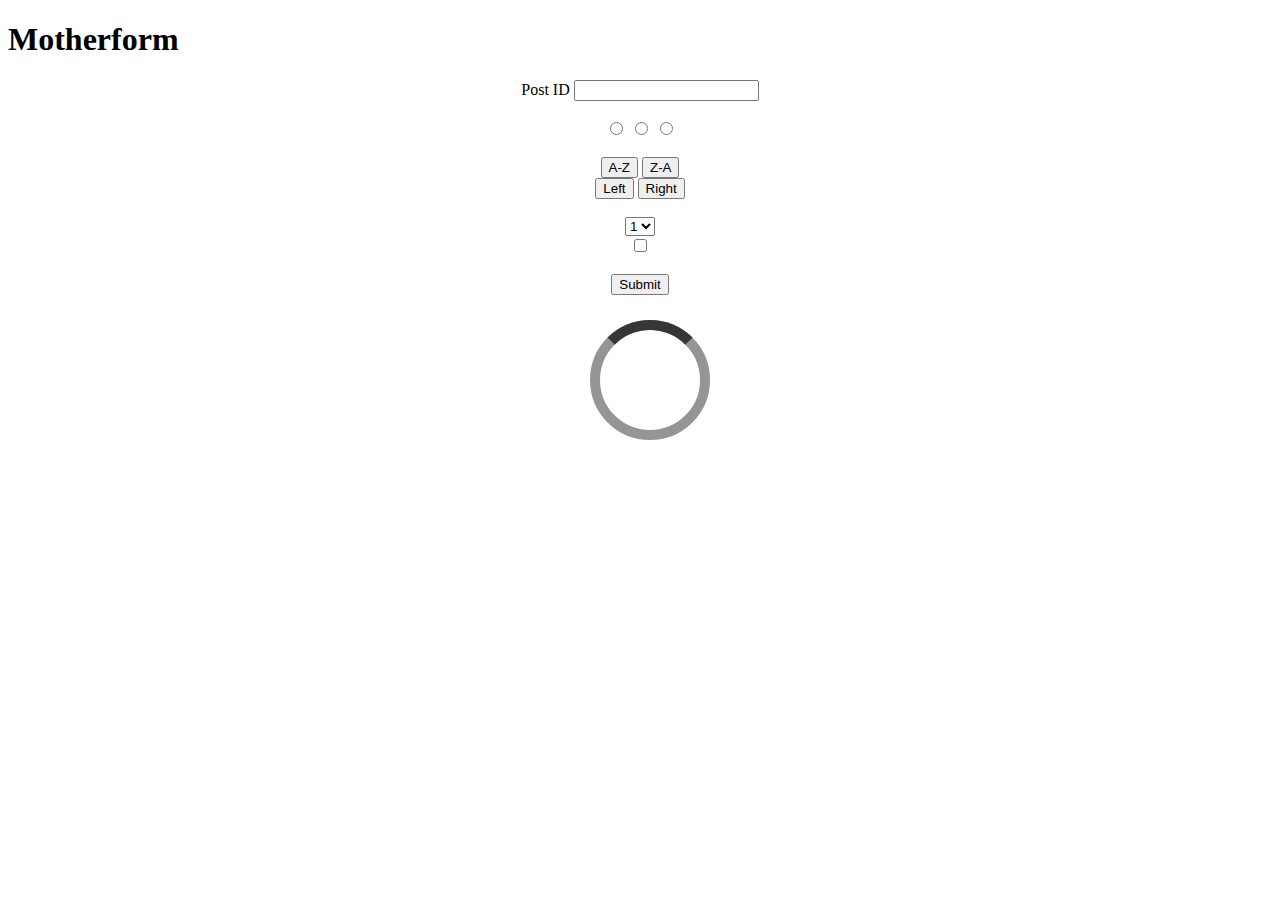
<file: index.html>
<!DOCTYPE html>
<html lang="en">
<head>
  <meta charset="UTF-8">
  <meta name="viewport" content="width=device-width, initial-scale=1.0">
  <title>Document</title>
  <link href="ajax-form.css" rel="stylesheet">
</head>
<body>
  <h1 class="kw-page-headline">
    Motherform
  </h1>
  <div>
    <!-- <form action="https://jsonplaceholder.typicode.com/comments?postId"
        data-mf-init data-mf-container=".mf-response-container" data-mf-query-params="true"
        data-mf-pgn="{'type': 'pagination', 'pattern': '< [5] >', 'container': '.mf-pagination', 'pageSize': 10, 'totalCount': 88}"
        data-mf-pgn-model="{'response': 'data', 'pageSize': 'pagesize','pageNumber': 'pagenumber', 'totalCount': 'totalCount'}"> -->
    <form action="https://jsonplaceholder.typicode.com/comments?postId" class="mf-init" style="text-align: center;">
      <div>
        <label for="postId">Post ID</label>
        <input id="postId" type="text" name="postId">
      </div>
      <br>
      <input type="radio" name="color" value="red">
      <input type="radio" name="color" value="green">
      <input type="radio" name="color" value="blue">
      <br>
      <br>
      <div>
          <button name="sort" value="up">A-Z</button>
          <button name="sort" value="down">Z-A</button>
      </div>
      <div>
        <button name="direction" value="left">Left</button>
        <button name="direction" value="right">Right</button>
    </div>
      <br>
      <select name="select" value="1" id="">
        <option value="1">1</option>
        <option value="2">2</option>
        <option value="3">3</option>
        <option value="4">4</option>
      </select>
      <!-- <textarea name="message" rows="10" cols="30">
        The cat was playing in the garden.
      </textarea> -->
      <br>
      <input type="checkbox" name="apply" value="yes">
      <br>
      <input type="hidden" name="lang" value="en">
      <br>
      <button type="submit">Submit</button>
    </form>
    <div class="mf-response-container mf-loading" style="max-height: 400px;overflow: auto;"></div>
    <div class="mf-pagination"></div>
  </div>
  <script src="ajax-form.js"></script>
</body>
</html>
</file>
<file: ajax-form.css>
.mf-pagination-container {
  display: flex;
  justify-content: center;
  align-items: flex-end;
  width: 100%;
  margin-top: 20px; }
  @media screen and (max-width: 767px) {
    .mf-pagination-container {
      justify-content: flex-start;
      overflow: auto; } }

.mf-pgn-btn {
  display: flex;
  justify-content: center;
  min-width: 60px;
  border: none;
  padding: 10px 20px;
  font-size: 16px;
  line-height: 1.2;
  cursor: pointer; }
  .mf-pgn-btn:hover {
    background-color: #add8e6; }
  .mf-pgn-btn:focus {
    outline: none; }
  .mf-pgn-btn.active {
    background-color: #5a8c9c; }
  @media screen and (max-width: 767px) {
    .mf-pgn-btn:first-child {
      margin-left: auto; }
    .mf-pgn-btn:last-child {
      margin-right: auto; } }

.mf-pgn-space {
  flex: 1; }

.mf-pgn-dots {
  padding: 5px 20px;
  letter-spacing: 4px; }

.mf-pgn-count {
  align-self: center;
  margin: 0 20px;
  font-size: 24px;
  letter-spacing: 1px; }

.mf-loading {
  position: relative;
  min-height: 150px; }
  .mf-loading:before {
    content: " ";
    display: block;
    position: absolute;
    top: calc(50% - 50px);
    left: calc(50% - 50px);
    width: 100px;
    height: 100px;
    border: 10px solid #959595;
    border-radius: 50%;
    z-index: 2999; }
  .mf-loading::after {
    content: " ";
    display: block;
    position: absolute;
    top: calc(50% - 50px);
    left: calc(50% - 50px);
    width: 100px;
    height: 100px;
    border: 10px solid transparent;
    border-top-color: #363636;
    border-radius: 50%;
    animation: loading 1s linear infinite;
    z-index: 3000;
    transform-origin: center center; }

.mf-icon-first:before {
  content: "<<"; }

.mf-icon-prev:before {
  content: "<"; }

.mf-icon-next:before {
  content: ">"; }

.mf-icon-last:before {
  content: ">>"; }

@keyframes loading {
  0% {
    transform: rotate(0deg); }
  100% {
    transform: rotate(360deg); } }

/*# sourceMappingURL=ajax-form.css.map */
</file>
